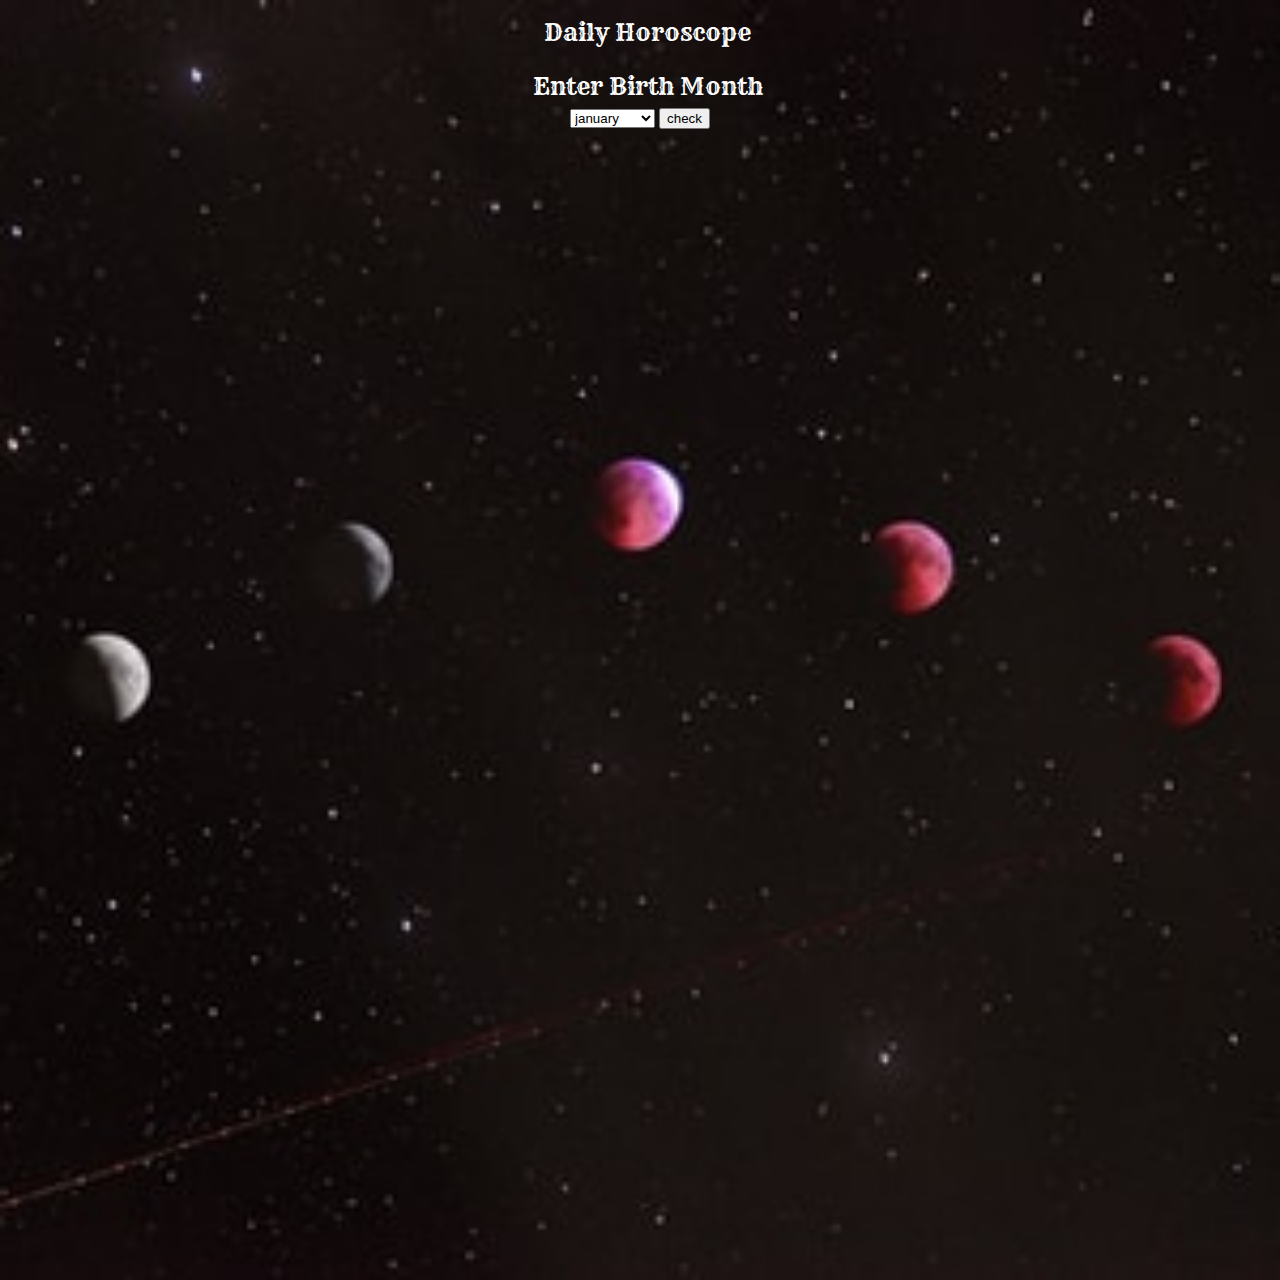
<file: finalproject/root/index.html>
<!DOCTYPE html>
<html lang="en">
<head>
    <meta charset="UTF-8">
    <meta name="viewport" content="width=device-width, initial-scale=1.0">
    <title>Final Project App</title>
    <link href="styles.css" rel="stylesheet" type="text/css">
    <link rel="preconnect" href="https://fonts.googleapis.com">
<link rel="preconnect" href="https://fonts.gstatic.com" crossorigin>
<link href="https://fonts.googleapis.com/css2?family=Rye&display=swap" rel="stylesheet">

</head>
<body>

<h1>Daily Horoscope</h1>
<h2>Enter Birth Month</h2>

<div id="wrapper"></div>


</body>

<div id="select">


<!-- <input placeholder="enter month of birth " id="check" type="text">  -->
<select name="sign" id="check">
    <option value="january">january</option>
    <option value="february">february</option>
    <option value="march">march</option>
    <option value="april">april</option>
    <option value="may">may</option>
    <option value="june">june</option>
    <option value="july">july</option>
    <option value="august">august</option>
    <option value="september">september</option>
    <option value="october">october</option>
    <option value="november">november</option>
    <option value="december">december</option>
</select>
<button onclick="CheckHoro()">check</button>
</div>
<h2 id="statements"></h2>
<p id="horo"></p>
<script src="jsscript.js"></script>
</file>
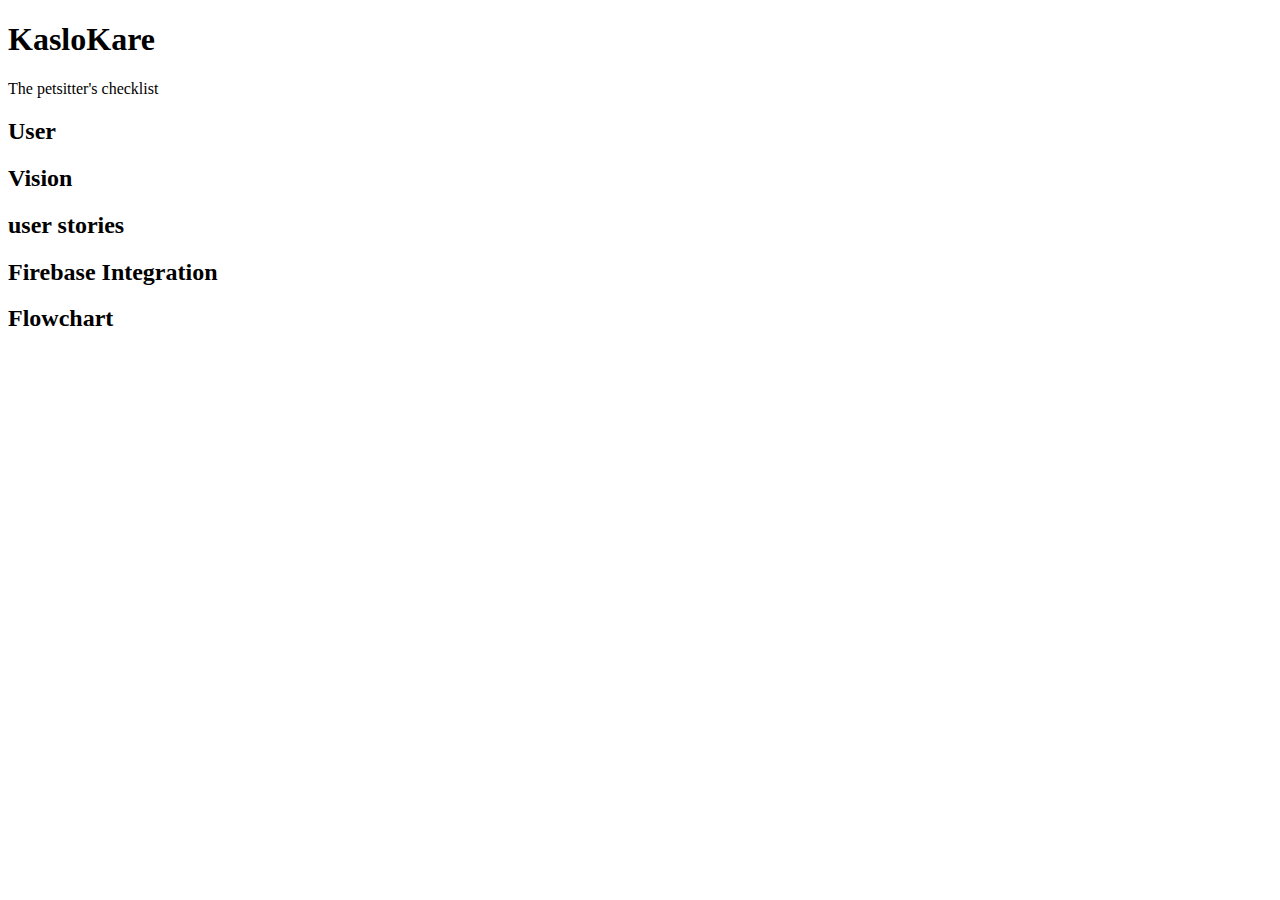
<file: home.html>
<!DOCTYPE html>
<html lang="en">
<head>

<title>Pet Profile | KasloKare</title>
<meta charset="UTF-8">
<meta name="viewport" content="width=device-width, initial-scale=1.0">
</head>

<header>
    <h1>KasloKare</h1>
    <p id="h1p">The petsitter's checklist</p>


</header>

<body>
<div id="wrapper"></div>

<!-- <h1>Functionality</h1> -->
<p id="fp"></p>


<h2>User</h2>
<p id="up"></p>

<h2>Vision</h2>
<p id="vp"></p>


<h2>user stories</h2>
<p id="us"></p>



<h2>Firebase Integration</h2>
<p id="fbp"></p>

<h2>Flowchart</h2>



</body>






</html>
</file>
<file: finalproject/root/styles.css>
@charset "UTF-8";

/* styles are created for Mobile First */


/* http://meyerweb.com/eric/tools/css/reset/ 
   v2.0b1 | 201101  
*/

html, body, div, span, applet, object, iframe,
h1, h2, h3, h4, h5, h6,.p, blockquote, pre,
a, abbr, acronym, address, big, cite, code,
del, dfn, em, img, ins, kbd, q, s, samp,
small, strike, strong, sub, sup, tt, var,
b, u, i, center,
dl, dt, dd, ol, ul, li,
fieldset, form, label, legend,
table, caption, tbody, tfoot, thead, tr, th, td,
article, aside, canvas, details, figcaption, figure, 
footer, header, hgroup, menu, nav, section, summary,
time, mark, audio, video {
	margin: 0;
	padding: 0;
	border: 0;
	outline: 0;
	font-size: 100%;
	font: inherit;
	vertical-align: baseline;
}
/* HTML5 display-role reset for older browsers */
article, aside, details, figcaption, figure, 
footer, header, hgroup, menu, nav, section {
	display: block;
}
body {
	line-height: 1;
}


/* end of Eric's reset styles */

@import url('https://fonts.googleapis.com/css2?family=Rye&display=swap');



div#wrapper {

	position:relative;
	width:100vw;
	
}

body {
    background-image: url("../root/moonbackground.jpg");
	background-repeat: no-repeat;
	background-color:black;
	background-size:cover;
	background-position:center center;
	height: 100vw;
}

h1, h2, p {
color:white;
font-family:'Rye', cursive;
font-size:24px;
padding:20px 0 10px 15px;
text-align:center;
}
input#check {

	text-align: center;
}
#select{

	text-align:center;
}
button {

	text-align:center;

}

#horo{
	margin:0 auto;
	max-width: 600px;
}
</file>
